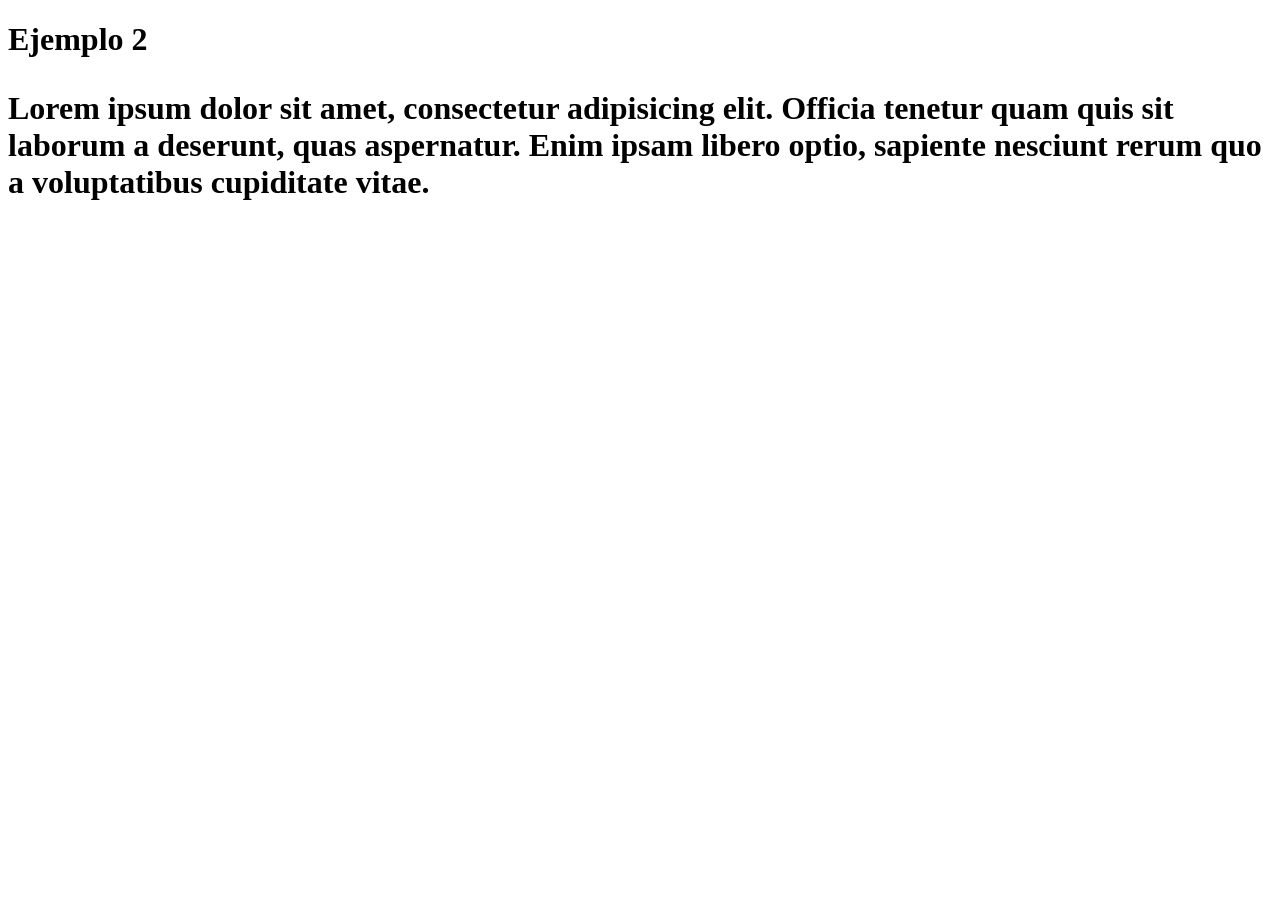
<file: 2.Estructura Basica/index.html>
<!DOCTYPE html>
<html lang="en">
<head>
    <meta charset="UTF-8">
    <meta name="viewport" content="width=device-width, initial-scale=1.0">
    <title>Estructura Básica</title>
</head>
<body>
    <h1>Ejemplo 2<h1>
    <p>Lorem ipsum dolor sit amet, consectetur adipisicing elit. Officia tenetur quam quis sit laborum a 
        deserunt, quas aspernatur. Enim ipsam libero optio, sapiente nesciunt rerum quo a voluptatibus 
        cupiditate vitae.<p>
</body>
</html>
</file>
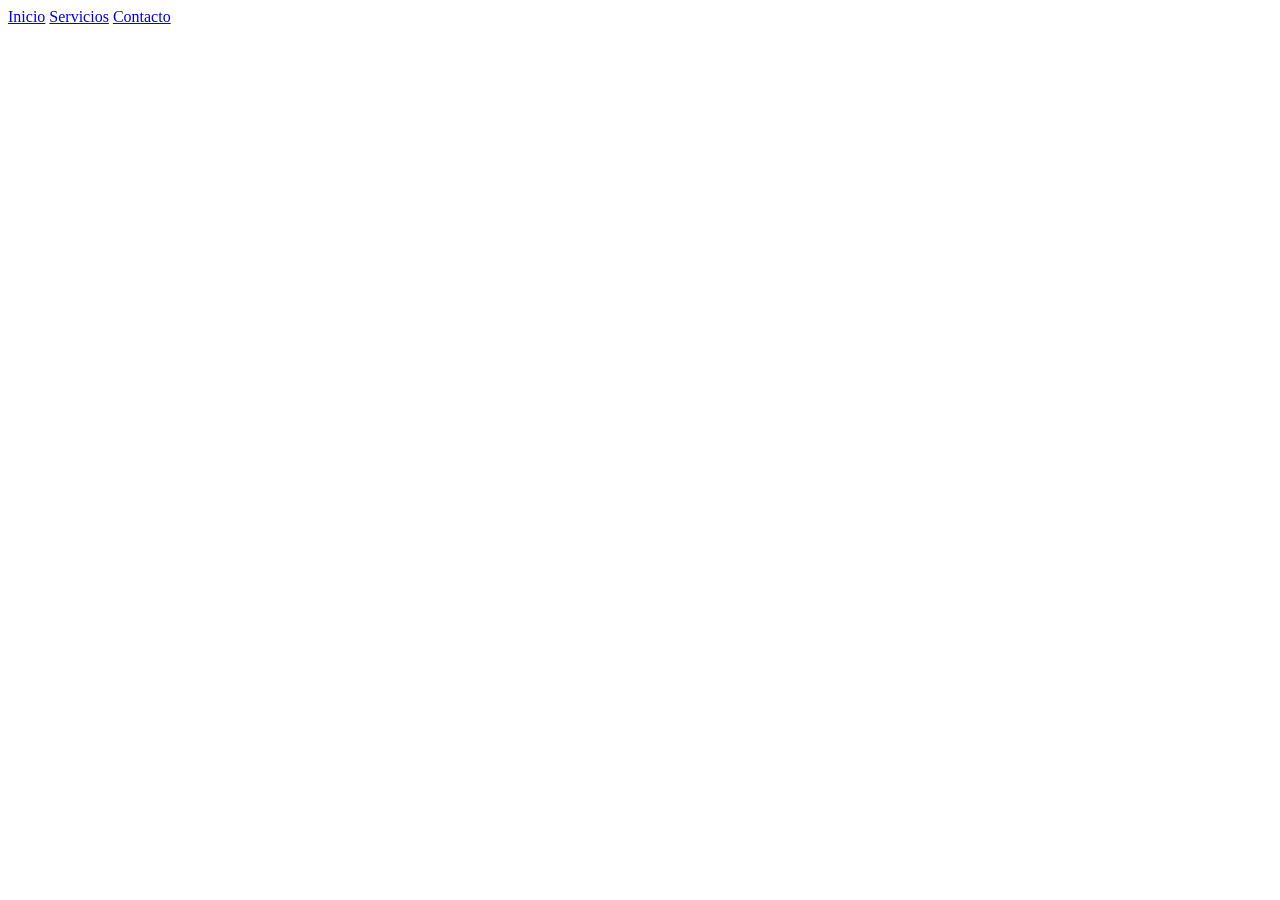
<file: 10. Accesibilidad/index10.html>
<!doctype html>
<html lang="en">
  <head>
    <meta charset="UTF-8" />
    <meta name="viewport" content="width=device-width, initial-scale=1.0" />
    <title>Document</title>
  </head>
  <body role="ejemplo de role">
    <a href="#" tabindex="1">Inicio</a>
    <a href="#" tabindex="3">Servicios</a>
    <a href="#" tabindex="2">Contacto</a>
  </body>
</html>
</file>
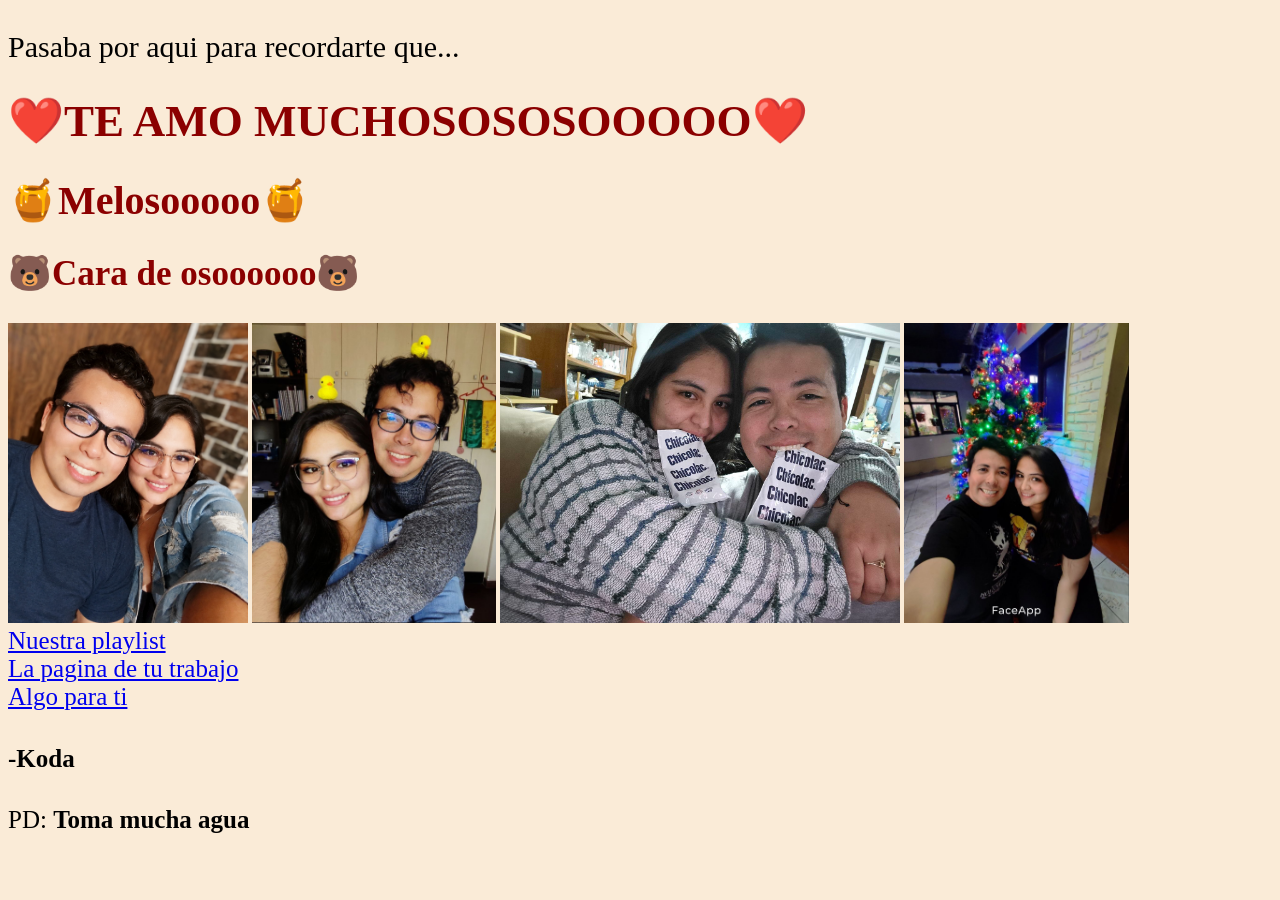
<file: 2.Estructura Basica/ParaMiAmor.html>
<!doctype html>
<html lang="es">
  <head>
    <meta charset="UTF-8" />
    <meta name="viewport" content="width=device-width, initial-scale=1.0" />
    <title>Para: Osita</title>
    <link rel="stylesheet" href="./styles.css" />
  </head>
  <body>
    <p class="parrafo1">Pasaba por aqui para recordarte que...</p>
    <h1 class="titulo1">❤️TE AMO MUCHOSOSOSOOOOO❤️</h1>
    <h1 class="titulo2">🍯Melosooooo🍯</h1>
    <h2 class="titulo3">🐻Cara de osoooooo🐻</h2>
    <img src="Foto 1.png" alt="nosotros" height="300" />
    <img src="Foto 2.jpg" alt="patodalavida" height="300" />
    <img src="Foto 3.jpg" alt="Chicolac" height="300" />
    <img src="Foto 4.jpg" alt="Navidad" height="300" />
    <br />
    <a
      href="https://youtube.com/playlist?list=PLp4KXHXRFOE-g9GM_LEnrmAXOYlhr0wNP&si=bpVOVojsnBlxpk4I"
      target="_blank"
      class="enlace1"
      >Nuestra playlist</a
    >
    <br />
    <a
      href="https://www.facebook.com/share/1cUTb3TejX/"
      target="_blank"
      class="enlace2"
      >La pagina de tu trabajo</a
    >
    <br />
    <a
      href="https://www.shutterstock.com/image-vector/cute-bear-face-love-you-260nw-2391314371.jpg"
      target="_blank"
      class="enlace3"
    >
      Algo para ti</a
    >
    <h4 class="parrafo2">-Koda</h4>
    <pre class="parrafo3">PD: <strong>Toma mucha agua</strong></pre>
  </body>
</html>
</file>
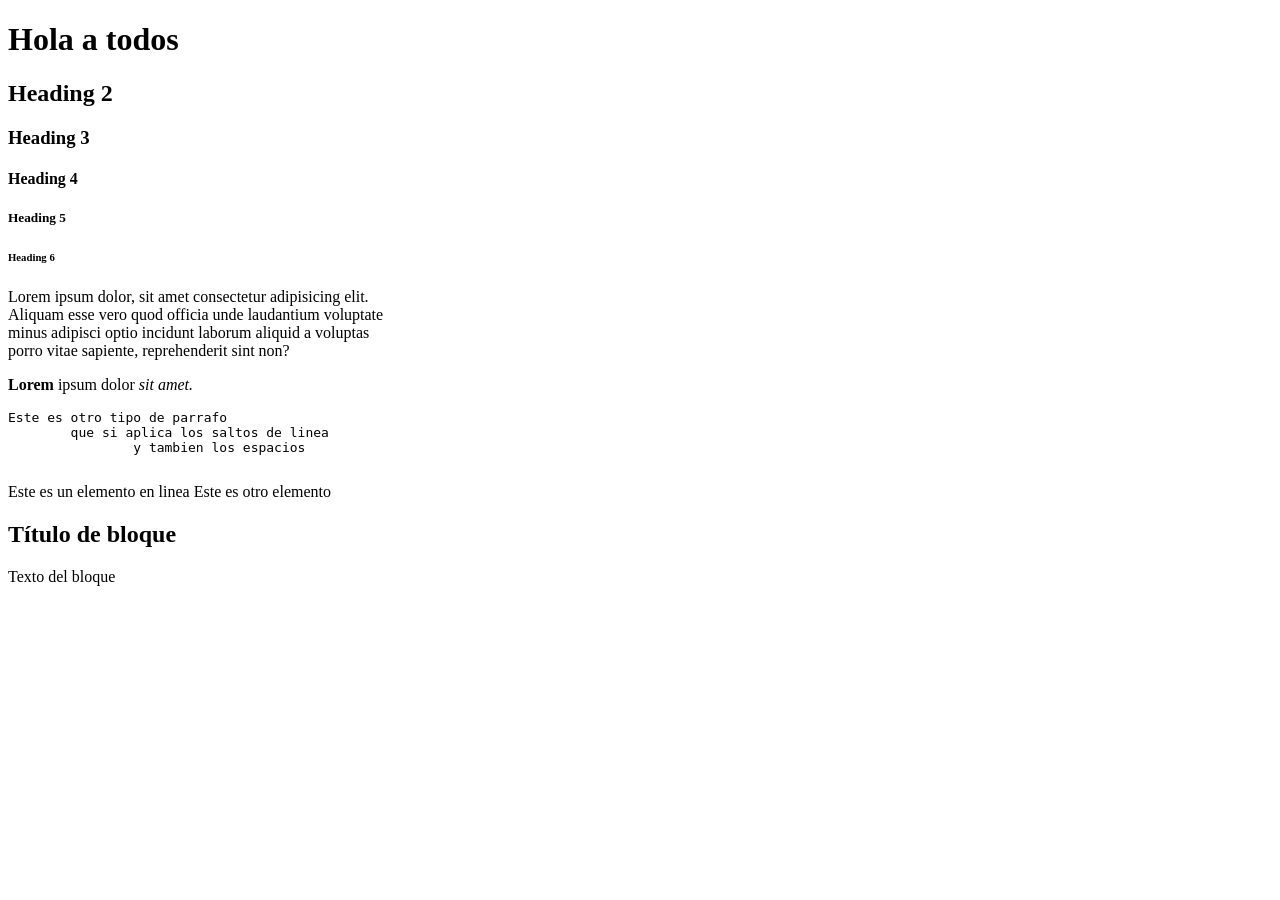
<file: 3.Texto-Bloque vs Linea/index3.html>
<!--3er leccion-->
<!doctype html>
<html lang="es">
  <head>
    <meta charset="UTF-8" />
    <meta name="viewport" content="width=device-width, initial-scale=1.0" />
    <title>Título</title>
  </head>
  <body>
    <!--Tipos de encabezados-->
    <h1>Hola a todos</h1>
    <h2>Heading 2</h2>
    <h3>Heading 3</h3>
    <h4>Heading 4</h4>
    <h5>Heading 5</h5>
    <h6>Heading 6</h6>
    <!--Elemento tipo parrafo generico-->
    <p>
      Lorem ipsum dolor, sit amet consectetur adipisicing elit.
      <!-- <br> sirve para saltos de linea -->
      <br />Aliquam esse vero quod officia unde laudantium voluptate <br />minus
      adipisci optio incidunt laborum aliquid a voluptas <br />porro vitae
      sapiente, reprehenderit sint non?
    </p>

    <!-- <strong> sirve para usar negrilla-->
    <p><strong>Lorem</strong> <span>ipsum</span> dolor <i>sit amet.</i></p>

    <!--<pre> sirve para parrafos con texto ya formateado-->
    <pre>
Este es otro tipo de parrafo
        que si aplica los saltos de linea
                y tambien los espacios
    </pre>

    <!--<span> es un elemento de linea-->
    <span>Este es un elemento en linea</span>
    <span>Este es otro elemento</span>

    <!--un <div> es un bloque-->
    <div>
      <h2>Título de bloque</h2>
      <p>Texto del bloque</p>
    </div>
  </body>
</html>
</file>
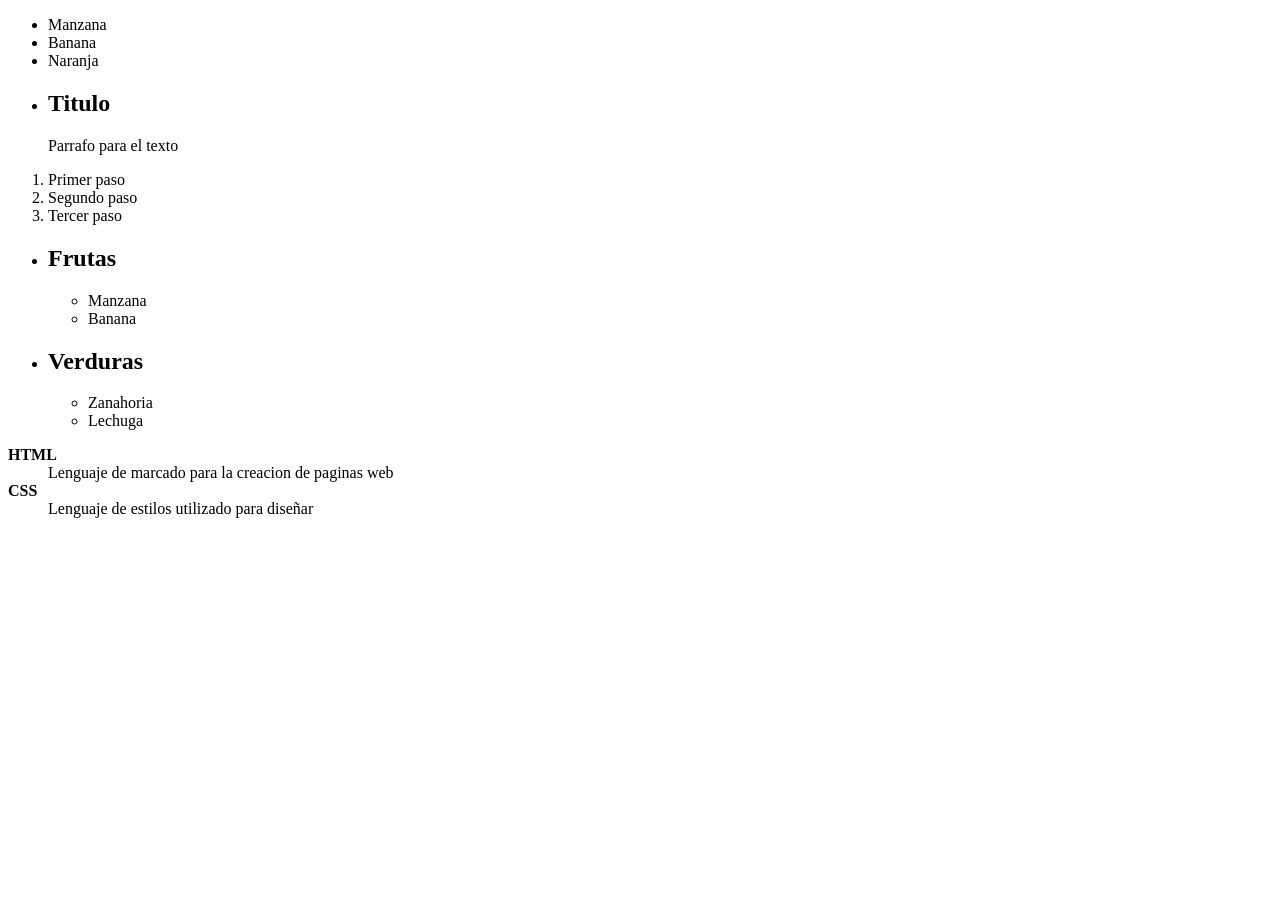
<file: 4. Listas and Prettier/index4.html>
<!doctype html>
<html lang="en">
  <head>
    <meta charset="UTF-8" />
    <meta name="viewport" content="width=device-width, initial-scale=1.0" />
    <title>Document</title>
  </head>

  <body>
    <!--ul unordered list: lista desordenada-->
    <ul>
      <!--li List item: elemento de una lista-->
      <li>Manzana</li>
      <li>Banana</li>
      <li>Naranja</li>
      <!--Una lista puede estar conformada por -->
      <li>
        <h2>Titulo</h2>
        <p>Parrafo para el texto</p>
      </li>
    </ul>
    <!--ol ordered list: Lista ordenada-->
    <ol>
      <li>Primer paso</li>
      <li>Segundo paso</li>
      <li>Tercer paso</li>
    </ol>

    <ul>
      <li>
        <h2>Frutas</h2>
        <ul>
          <!--Listas anidadas-->
          <li>Manzana</li>
          <li>Banana</li>
        </ul>
      </li>

      <li>
        <h2>Verduras</h2>
        <ul>
          <li>Zanahoria</li>
          <li>Lechuga</li>
        </ul>
      </li>
    </ul>
    <!--Listas de descripcion-->
    <dl>
      <!--dl description list-->
      <dt><strong>HTML</strong></dt>
      <!--dt description term-->
      <dd>Lenguaje de marcado para la creacion de paginas web</dd>
      <!--dd description data-->
      <dt><strong>CSS</strong></dt>
      <dd>Lenguaje de estilos utilizado para diseñar</dd>
    </dl>
  </body>
</html>
</file>
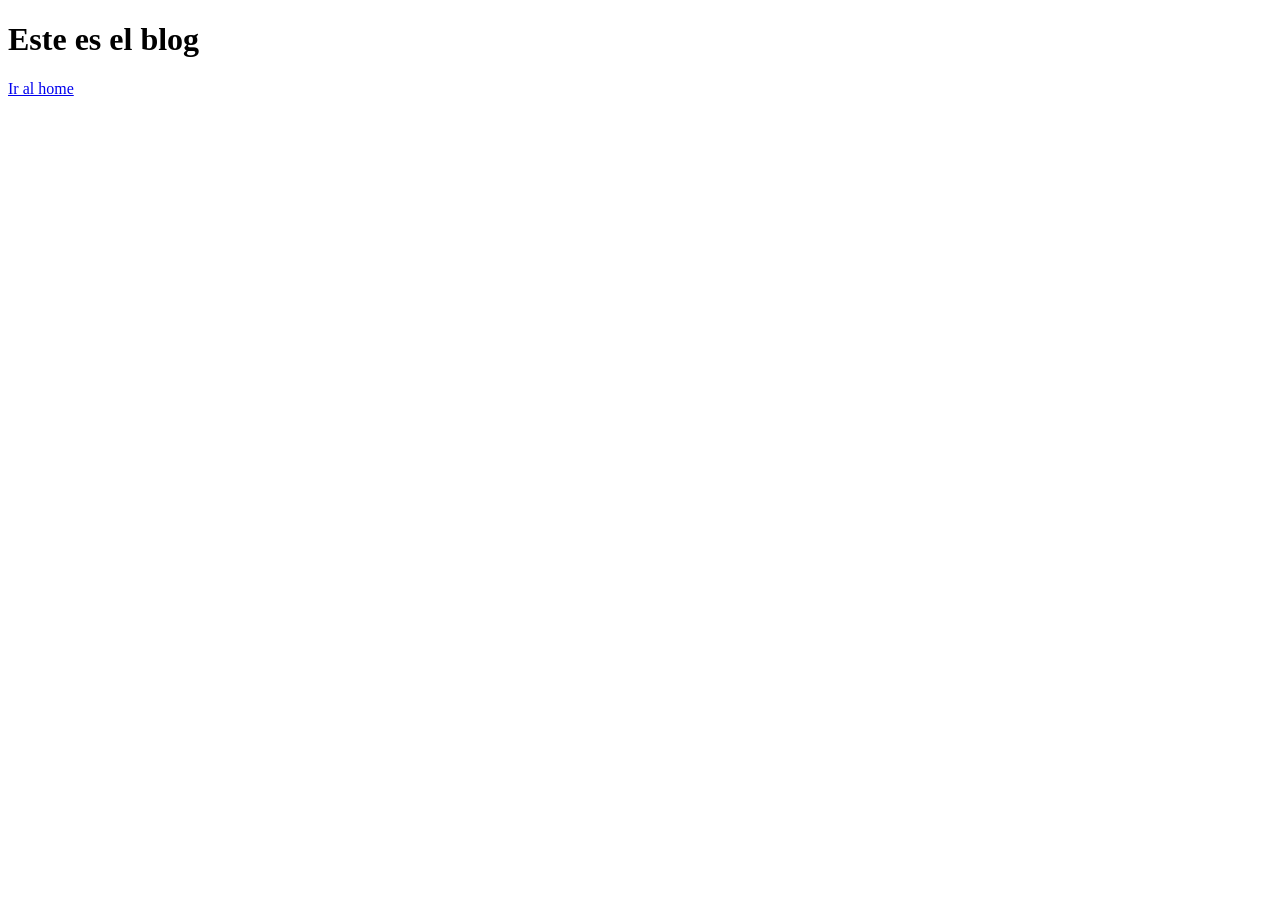
<file: 5. Enlaces y Atributos/blog.html>
<!DOCTYPE html>
<html lang="en">
<head>
    <meta charset="UTF-8">
    <meta name="viewport" content="width=device-width, initial-scale=1.0">
    <title>Blog</title>
</head>
<body>
    <h1>Este es el blog</h1>
    <a href="index5.html">Ir al home</a>
</body>
</html>
</file>
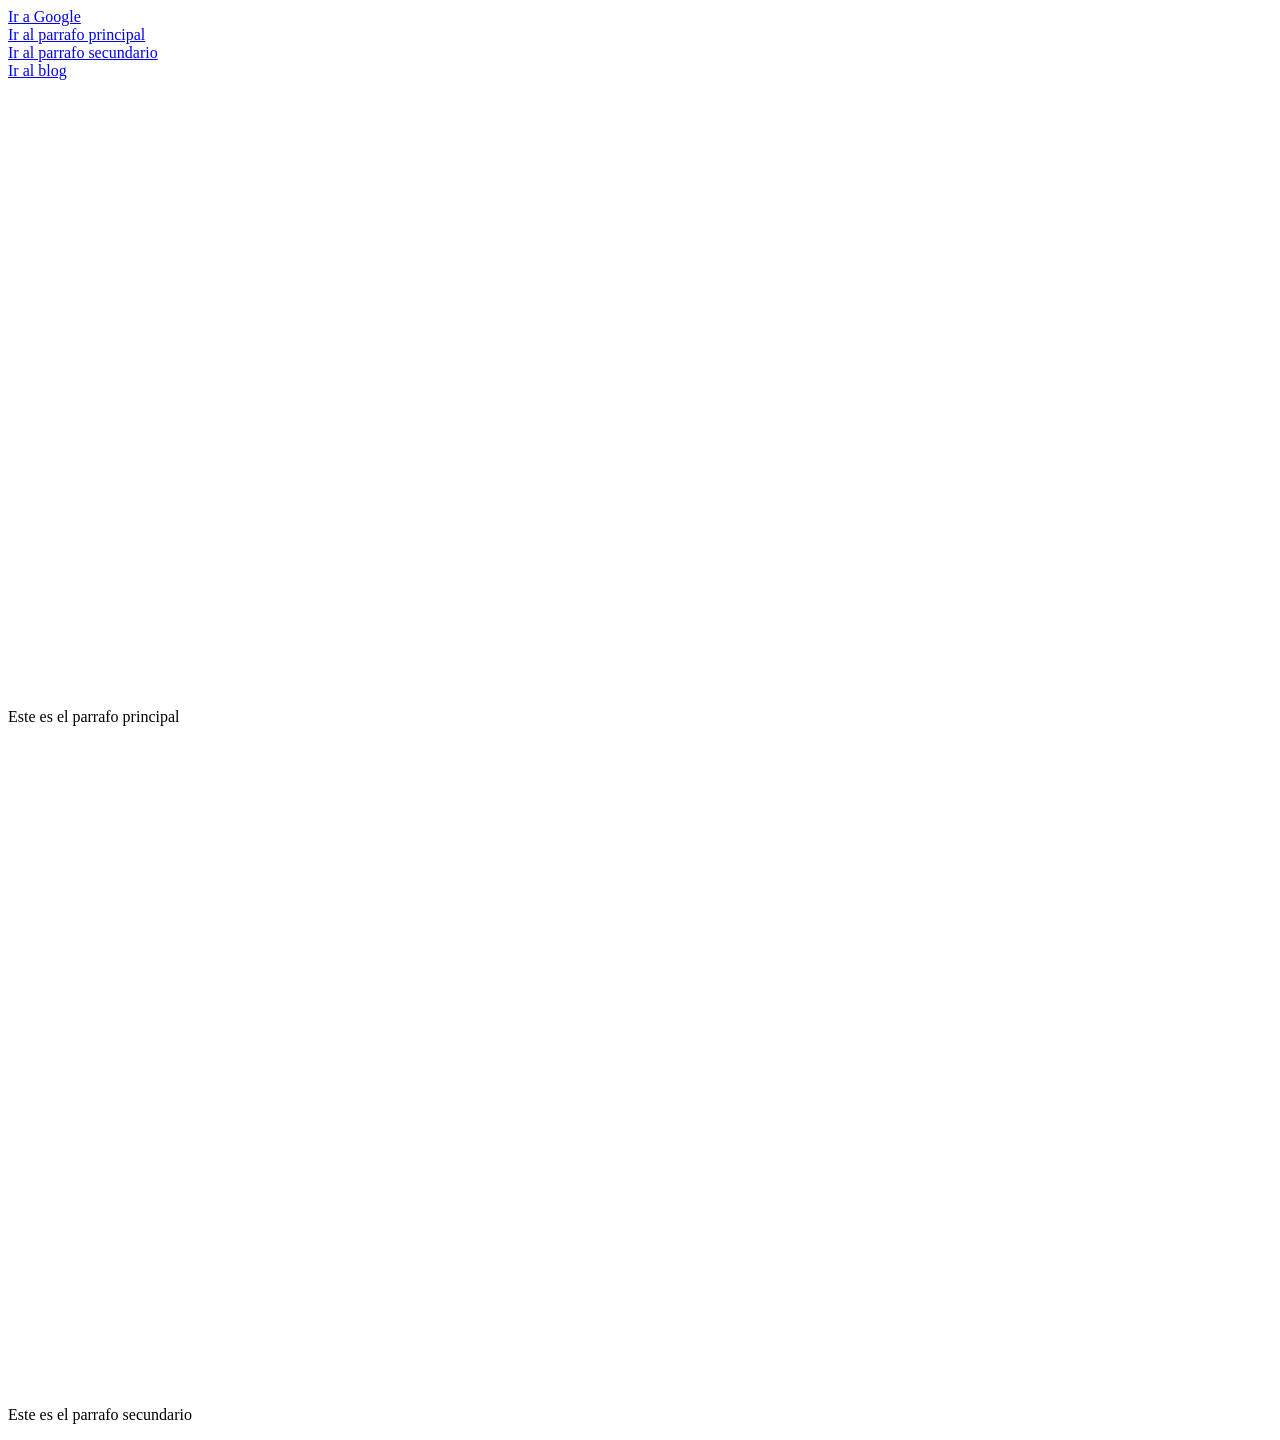
<file: 5. Enlaces y Atributos/index5.html>
<!doctype html>
<html lang="en">
  <head>
    <meta charset="UTF-8" />
    <meta name="viewport" content="width=device-width, initial-scale=1.0" />
    <title>Document</title>
  </head>
  <body>
    <!--Elemento <a> que sirve para inseertar enlaces que te lleven a otra pagina-->
    <a href="https://www.google.com/?hl=es" target="_blank"> Ir a Google </a>
    <!--target="_blank" sirve para que al momento de abrir un enlace este se abra en otra pagina-->
    <br>
    <!--Tambien se puede direccionar a otras partes de la misma pagina mediante su atributo id-->
    <a href="#main-text">Ir al parrafo principal</a>
    <br>
    <a href="#secondary-text">Ir al parrafo secundario</a>
    <br />
    <a href="blog.html">Ir al blog</a>
    <br />
    <br />
    <br />
    <br />
    <br />
    <br />
    <br />
    <br />
    <br />
    <br />
    <br />
    <br />
    <br />
    <br />
    <br />
    <br />
    <br />
    <br />
    <br />
    <br />
    <br />
    <br />
    <br />
    <br />
    <br />
    <br />
    <br />
    <br />
    <br />
    <br />
    <br />
    <br />
    <br />
    <br />
    <br />
    <p id="main-text" class="red">Este es el parrafo principal</p>
    <br />
    <br />
    <br />
    <br />
    <br />
    <br />
    <br />
    <br />
    <br />
    <br />
    <br />
    <br />
    <br />
    <br />
    <br />
    <br />
    <br />
    <br />
    <br />
    <br />
    <br />
    <br />
    <br />
    <br />
    <br />
    <br />
    <br />
    <br />
    <br />
    <br />
    <br />
    <br />
    <br />
    <br />
    <br />
    <br />
    <p id="secondary-text" class="big">Este es el parrafo secundario</p>
  </body>
</html>
</file>
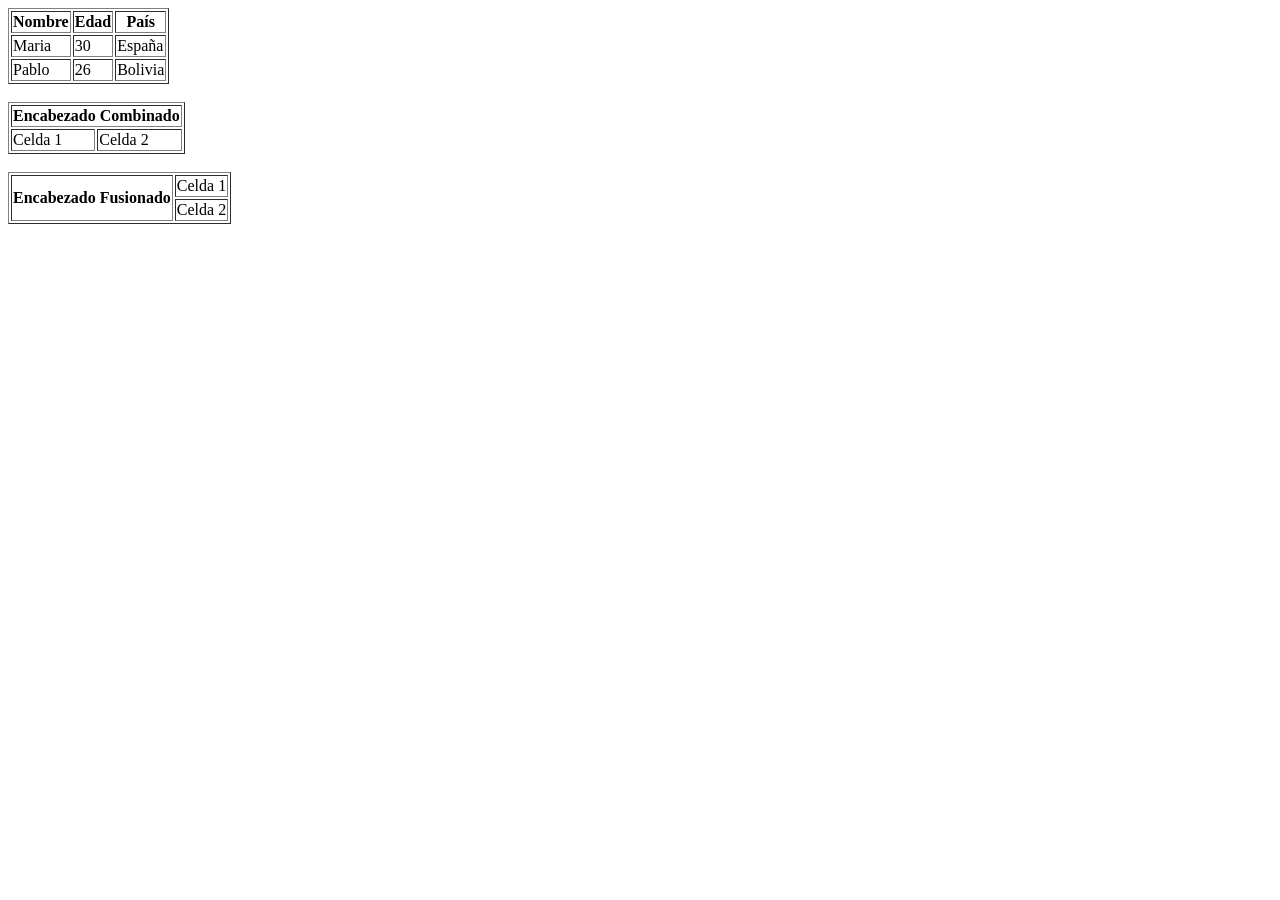
<file: 7. Tablas/index7.html>
<!doctype html>
<html lang="en">
  <head>
    <meta charset="UTF-8" />
    <meta name="viewport" content="width=device-width, initial-scale=1.0" />
    <title>Document</title>
  </head>
  <body>
    <!--creacion de tabla-->
    <table border="1">
      <!--"border="1" nos sirve para poder asignar un tamaño al borde de la tabla-->
      <!--tr: Filas dentro de la tabla-->
      <tr>
        <!--th: Table heading-->
        <th>Nombre</th>
        <th>Edad</th>
        <th>País</th>
      </tr>
      <tr>
        <!--td: table data-->
        <td>Maria</td>
        <td>30</td>
        <td>España</td>
      </tr>
      <tr>
        <td>Pablo</td>
        <td>26</td>
        <td>Bolivia</td>
      </tr>
    </table>
    <br />
    <table border="1">
      <tr>
        <th colspan="2">Encabezado Combinado</th>
        <!--colspan="2" sirve para fusionar 2 columnas-->
      </tr>
      <tr>
        <td>Celda 1</td>
        <td>Celda 2</td>
      </tr>
    </table>
    <br />
    <table border="1">
      <tr>
        <th rowspan="2">Encabezado Fusionado</th>
        <!--rowspan="2" sirve para fusionar 2 filas-->
        <td>Celda 1</td>
      </tr>
      <tr>
        <td>Celda 2</td>
      </tr>
    </table>
  </body>
</html>
</file>
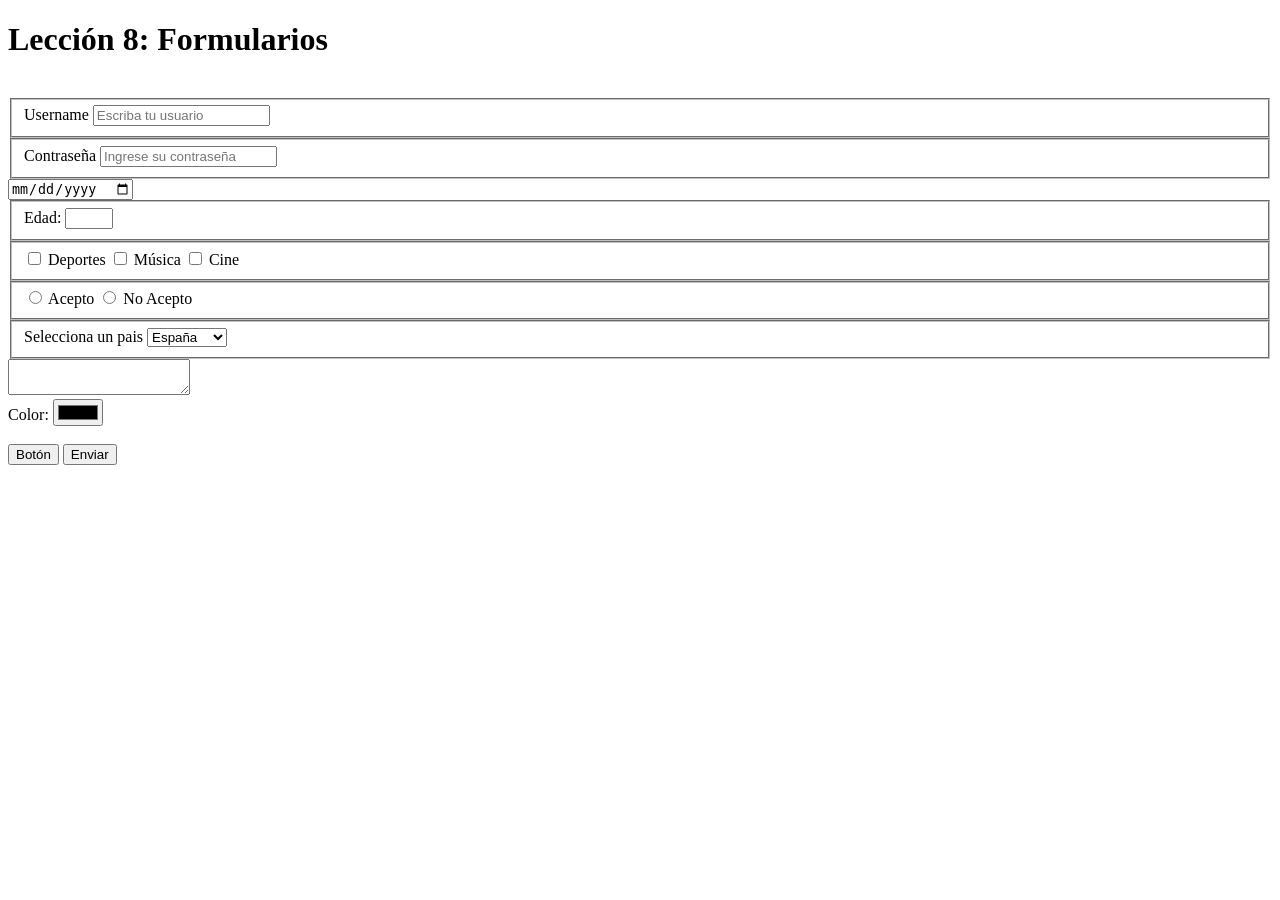
<file: 8. Formularios/index8.html>
<!doctype html>
<html lang="en">
  <head>
    <meta charset="UTF-8" />
    <meta name="viewport" content="width=device-width, initial-scale=1.0" />
    <title>Formularios</title>
  </head>
  <body>
    <h1>Lección 8: Formularios</h1>
    <br />
    <!--<form> sirve para iniciar un formulario-->
    <form>
      <!--Sirve para meter el formulario dentro de un espacio-->
      <fieldset>
        <!--Va junto al input para describir que entrada esperar-->
        <label for="username">Username</label>
        <!--Input de tipo texto con id="username", name, placeholder,required...-->
        <input
          type="text"
          id="username"
          name="username"
          placeholder="Escriba tu usuario"
          required
        />
      </fieldset>

      <fieldset>
        <label for="password">Contraseña</label>
        <!--pattern es para condicionar que caracteres, cuantos y que esta permitido en la entrada-->
        <!--required es para indicar que el campo es obligatorio-->
        <input
          type="password"
          id="password"
          name="password"
          placeholder="Ingrese su contraseña"
          pattern="[A-Za-z0-9]{8,}"
          required
        />
      </fieldset>

      <input type="date" name="cumpleaños" />
      <br />

      <fieldset>
        <label for="age">Edad:</label>
        <input type="number" id="age" min="18" max="99" />
      </fieldset>

      <fieldset>
        <label>
          <input type="checkbox" name="Interests" value="Deporte" />
          Deportes
        </label>

        <label>
          <input type="checkbox" name="Interests" value="música" />
          Música
        </label>

        <label>
          <input type="checkbox" name="Interests" value="cine" />
          Cine
        </label>
      </fieldset>

      <fieldset>
        <label>
          <input type="radio" name="accept" value="si" />
          Acepto
        </label>
        <label>
          <input type="radio" name="accept" value="no" />
          <!--El texto del tipo radio puede ir dentro del label-->
          No Acepto
        </label>
      </fieldset>

      <fieldset>
        <label for="country">Selecciona un pais</label>
        <!--for: debe ir con el id del select-->
        <select name="country" id="country">
          <option value="es">España</option>
          <option value="mx">México</option>
          <option value="ar">Argentina</option>
        </select>
      </fieldset>

      <textarea name="" id=""></textarea>
      <br />
      <label for="color">Color:</label>
      <input type="color" id="color" />
      <br />
      <br />
      <button type="button">Botón</button>
      <button>Enviar</button>
    </form>
  </body>
</html>
</file>
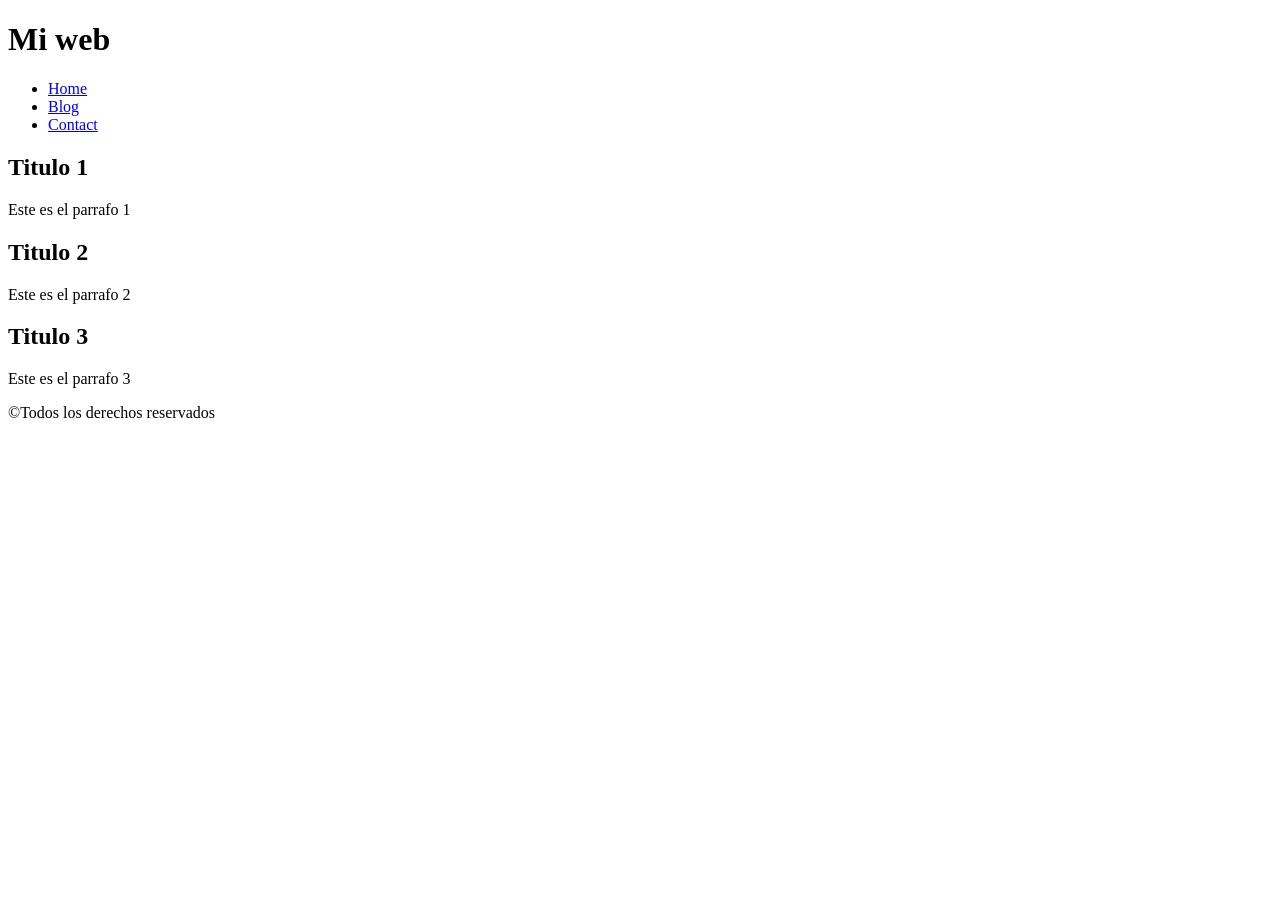
<file: 9. HTML Semántico/index9.html>
<!doctype html>
<html lang="en">
  <head>
    <meta charset="UTF-8" />
    <meta name="viewport" content="width= , initial-scale=1.0" />
    <title>9: HTML semántico</title>
  </head>
  <body>
    <header>
      <h1>Mi web</h1>

      <nav>
        <ul>
          <li><a href="#">Home</a></li>
          <li><a href="#">Blog</a></li>
          <li><a href="#">Contact</a></li>
        </ul>
      </nav>
    </header>

    <main>
      <article>
        <h2>Titulo 1</h2>
        <p>Este es el parrafo 1</p>
      </article>
      <article>
        <h2>Titulo 2</h2>
        <p>Este es el parrafo 2</p>
      </article>
      <article>
        <h2>Titulo 3</h2>
        <p>Este es el parrafo 3</p>
      </article>
    </main>

    <footer>
      <p>©️Todos los derechos reservados</p>
    </footer>
  </body>
</html>
</file>
<file: 2.Estructura Basica/styles.css>
h1 {
    color: darkred;
}

h2 {
    color: darkred;
}

body {
    background-color:antiquewhite;
}

.parrafo1 {
    font-family: "Satisfy", cursive;
    font-size: 30px;
}
.titulo1 {
    font-family: "Satisfy", cursive;
    font-size: 45px;
}
.titulo2 {
    font-family: "Satisfy", cursive;
    font-size: 40px;
}
.titulo3 {
    font-family: "Satisfy", cursive;
    font-size: 35px;
}

.enlace1 {
    font-family: "Satisfy", cursive;
    font-size: 25px;
}

.enlace2 {
    font-family: "Satisfy", cursive;
    font-size: 25px;
}

.enlace3 {
    font-family: "Satisfy", cursive;
    font-size: 25px;
}

.parrafo2 {
    font-family: "Satisfy", cursive;
    font-size: 25px;
}

.parrafo3 {
    font-family: "Satisfy", cursive;
    font-size: 25px;
}
</file>
